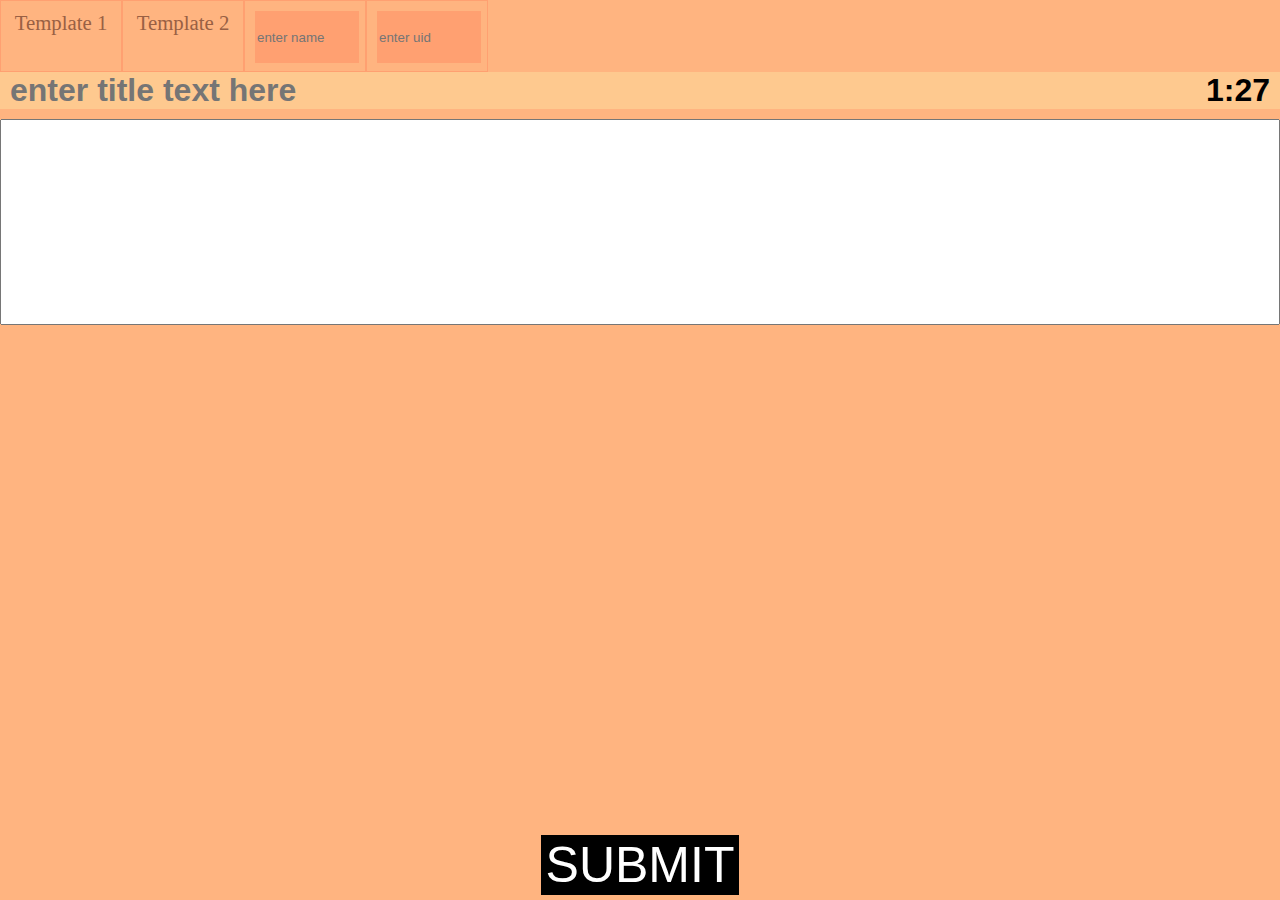
<file: index.html>
<!DOCTYPE html>
<html lang="en">
<head>
    <meta charset="UTF-8">
    <meta http-equiv="X-UA-Compatible" content="IE=edge">
    <meta name="viewport" content="width=device-width, initial-scale=1.0">
    <title>Office-Signage</title>
    <link href="stylesheet.css" type="text/css" rel="stylesheet">
    <script src="https://ajax.googleapis.com/ajax/libs/jquery/3.6.0/jquery.min.js"></script>
</head>
<body>
    <div class="main">

        <script src="index.js"></script>

        <ul class="container longhand">
            <li class="item"><input id="radio1" type="radio" onclick="t1click()" name="radio">
                <label for="radio1">Template 1</label>
            </li>
            <li class="item"><input id="radio2" type="radio" onclick="t2click()" name="radio">
                <label for="radio2">Template 2</label>
            </li>
            <!-- <li class="item"><input id="radio3" type="radio" onclick="t3click()" name="radio">
                <label for="radio3">Template 3</label>
            </li> -->
            <li class="item" >
                    <input type="text" id="prof-name" name="prof-name" placeholder="enter name" maxlength="18">
            </li>
            <li class="item">
                <input type="text" id="uid" name="uid" placeholder="enter uid" maxlength="18">
            </li>
        </ul>

        <div id="dispTemplate">
            <div class="header-row">
                <input id="title" class="header-column-left" placeholder="enter title text here" maxlength="18">
                <h1 id="time" class="header-column-right"></h1>
            </div>
            
            <div>
                <form class="grid-container">
                    <!--<label for="entry1" class="entry-1">box1</label>-->
                    <textarea id="entry1" class="entry-1" type="text"></textarea>

                        


                    <!-- <label for="entry2" class="entry-2">box2</label>
                    <textarea id="entry2" class="entry-2" type="text"></textarea> -->

                    <!-- color picker -->
                    <!-- <ul class="container-color">
                        <li class="color-item" id="color1"><input id="color2-radio1" type="radio" onclick="e2click('black')" name="radio2">
                            <label for="color2-radio1"></label>
                        </li>
                        <li class="color-item" id="color2"><input id="color2-radio2" type="radio" onclick="e2click('green')" name="radio2">
                            <label for="color2-radio2"></label>
                        </li>
                        <li class="color-item" id="color3"><input id="color2-radio3" type="radio" onclick="e2click('blue')" name="radio2">
                            <label for="color2-radio3" ></label>
                        </li>
                        <li class="color-item" id="color4"><input id="color2-radio4" type="radio" onclick="e2click('red')" name="radio2">
                            <label for="color2-radio4"></label>
                        </li>
                        <li class="color-item" id="color5"><input id="color2-radio5" type="radio" onclick="e2click('yellow')" name="radio2">
                            <label for="color2-radio5"></label>
                        </li>
                        <li class="color-item" id="color6"><input id="color2-radio6" type="radio" onclick="e2click('orange')" name="radio2">
                            <label for="color2-radio6" ></label>
                        </li>
                    </ul> -->


                </form>
            </div>
        </div>
    </div>
    
    <div class="submit_container">
        <div id="submit_button" onclick="submitClick()"> 
            SUBMIT 
        </div>
    
    </div>

</body>



</html>
</file>
<file: stylesheet.css>
.grid-container {
  display: grid;
  gap: 0px 0px;
  padding: 0px;
  grid-template-columns: auto auto;
  margin: 0px 0px 0px 0px;
}

html{height:100vh;}

body {
  margin: 0px;
  margin:0; 
  min-height: 100%;
  height: 100%;
  background-color: #FFB480;
}

.main {
  min-height: 100%;
  height: 100%;
}

/* Radio buttons */

.container {
  padding: 0;
  margin: 0px 0px 0px 0px;
  list-style: none;
  /* display: flex; */
  display: inline;
  justify-content: space-between;
}

.longhand {
  flex-flow: wrap row;
}

.item {
  width: 100px;
  color: #996044;
  border: 1px solid #FFA071;
  height: 50px;
  font-size: 1.3em;
  text-align: center;
  align-items: center;
  justify-content: center;
  padding: 10px;
  float: left;
  -webkit-transition-duration: 0.4s; /* Safari */
  transition-duration: 0.4s;
  /* display: inline-block; */
}

label {
  height: 100%;
  align-items: center;
  justify-content: center;
  display: block;
  -webkit-transition-duration: 0.4s; /* Safari */
  transition-duration: 0.4s;
}

input:checked + label {
  background: #FFA071;
  -webkit-transition-duration: 0.4s; /* Safari */
  transition-duration: 0.4s;
}

input {
  display: none;
}

/* input styles */
#prof-name{
  display:block;
  width: 100%;
  height: 100%;
  border: none;
  border: 0;
  background-color: #FFA071;

}

#uid{
  display:block;
  width: 100%;
  height: 100%;
  border: none;
  border: 0;
  background-color: #FFA071;

}

 

/* Color Picker */

.container-color {
  padding: 0;
  margin: 0px 0px 10px 0px;
  list-style: none;
  /* display: flex; */
  display: inline;
  justify-content: space-between;
  grid-row: 2/3;
}

.container-color2 {
  padding: 0;
  margin: 0px 0px 10px 0px;
  list-style: none;
  /* display: flex; */
  display: inline;
  justify-content: space-between;
  grid-row: 2/3;
}

.color-item {
  width: 20px;
  color: #FFA071;
  /* background: #6200ff; */
  border: 1px solid #FFA071;
  height: 20px;
  font-size: 1.3em;
  text-align: center;
  align-items: center;
  justify-content: center;
  padding: 10px;
  float: left;
  /* display: inline-block; */
}

.color-item2 {
  width: 20px;
  color: #FFA071;
  /* background: #6200ff; */
  border: 1px solid #c3d0d9;
  height: 20px;
  font-size: 1.3em;
  text-align: center;
  align-items: center;
  justify-content: center;
  padding: 10px;
  float: left;
  /* display: inline-block; */
}

#color1 {
  background: #000000;
}

#color2 {
  background: #1b9610;
}

#color3 {
  background: #6200ff;
}

#color4 {
  background: #ff0000;
}

#color5 {
  background: #fbff00;
}

#color6 {
  background: #ffae00;
}

/* Text Boxes */

.grid-container {
  clear: both;
  height: auto;
}

.entry-1 {
  grid-column: 1/3; /* takes up 100% of the width, switch to 1/2 to take up half */
  resize: none;
  clear: both;
  display: block;
  font-family: Arial, Helvetica, sans-serif;
  height: 200px;
  font-size: 48px;
}

.entry-2 {
  grid-column: 2/3;
  resize: none;
  clear: both;
  display: block;
  font-family: Arial, Helvetica, sans-serif;
  height: 200px;
  font-size: 48px;

}

.entry-3 {
  grid-column: 1/3;
  resize: none;
  clear: both;
  display: block;
  height: 200px;
  font-size: 48px;

}

/* Header */

.header-row {
  padding: 0px;
  margin: 0px;
  clear: both;
}

.header-row:after {
  content: "";
  display: table;
  clear: both;
}

.header-column-left {
  float: left;
  width: calc(50% - 10px);
  background-color: #FEC98F;
  padding: 0px 0px 0px 10px;
  margin: 0px 0px 10px 0px;
  margin-bottom: 10px;
  font-family: Arial, Helvetica, sans-serif;
}

.header-column-right {
  float: right;
  width: calc(50% - 10px);
  text-align: right;
  background-color: #FEC98F;
  padding: 0px 10px 0px 0px;
  margin: 0px 0px 10px 0px;
  font-family: Arial, Helvetica, sans-serif;
}

#title {
  display: inline;
  border: 0;
  font-size: 32px;
  font-weight: bold;
}

#title:focus{
  outline: none;
}

#time {
  display: block;
}


/* Footer Button */


footer {
  position: absolute;
  bottom: 0;
  width: 100%;
  height: 200px;
  margin-top: -200px;
}

.submit_container
{
  background-color:#FFB480;
  clear: both;
  position: relative;
  height: 50px;
  margin-top: -70px;
  padding: 5px;
  text-align: center;
}

#submit_button
{
  display: inline-block;
  line-height: 50px;
  background-color: rgb(0, 0, 0);
  text-align: center;
  height: 50px;
  font-family: Helvetica;
  font-size: 50px;
  padding: 5px 0px;
  color:#FFB480;
  padding-inline: 5px;
  margin-inline: 5px;
}

#submit_button:hover{
  color: #000000;
  background-color: #ffcba6;
}

#submit_button {
  position: relative;
  /* background-color: #04AA6D; */
  border: none;
  color: #FFFFFF;
  text-align: center;
  -webkit-transition-duration: 0.4s; /* Safari */
  transition-duration: 0.4s;
  text-decoration: none;
  overflow: hidden;
  cursor: pointer;
}

#submit_button:after {
  content: "";
  background: #ffffff;
  display: block;
  position: absolute;
  padding-top: 300%;
  padding-left: 350%;
  margin-left: -20px!important;
  margin-top: -120%;
  opacity: 0;
  transition: all 0.8s
}

#submit_button:active:after {
  padding: 0;
  margin: 0;
  opacity: 1;
  transition: 0s
}
</file>
